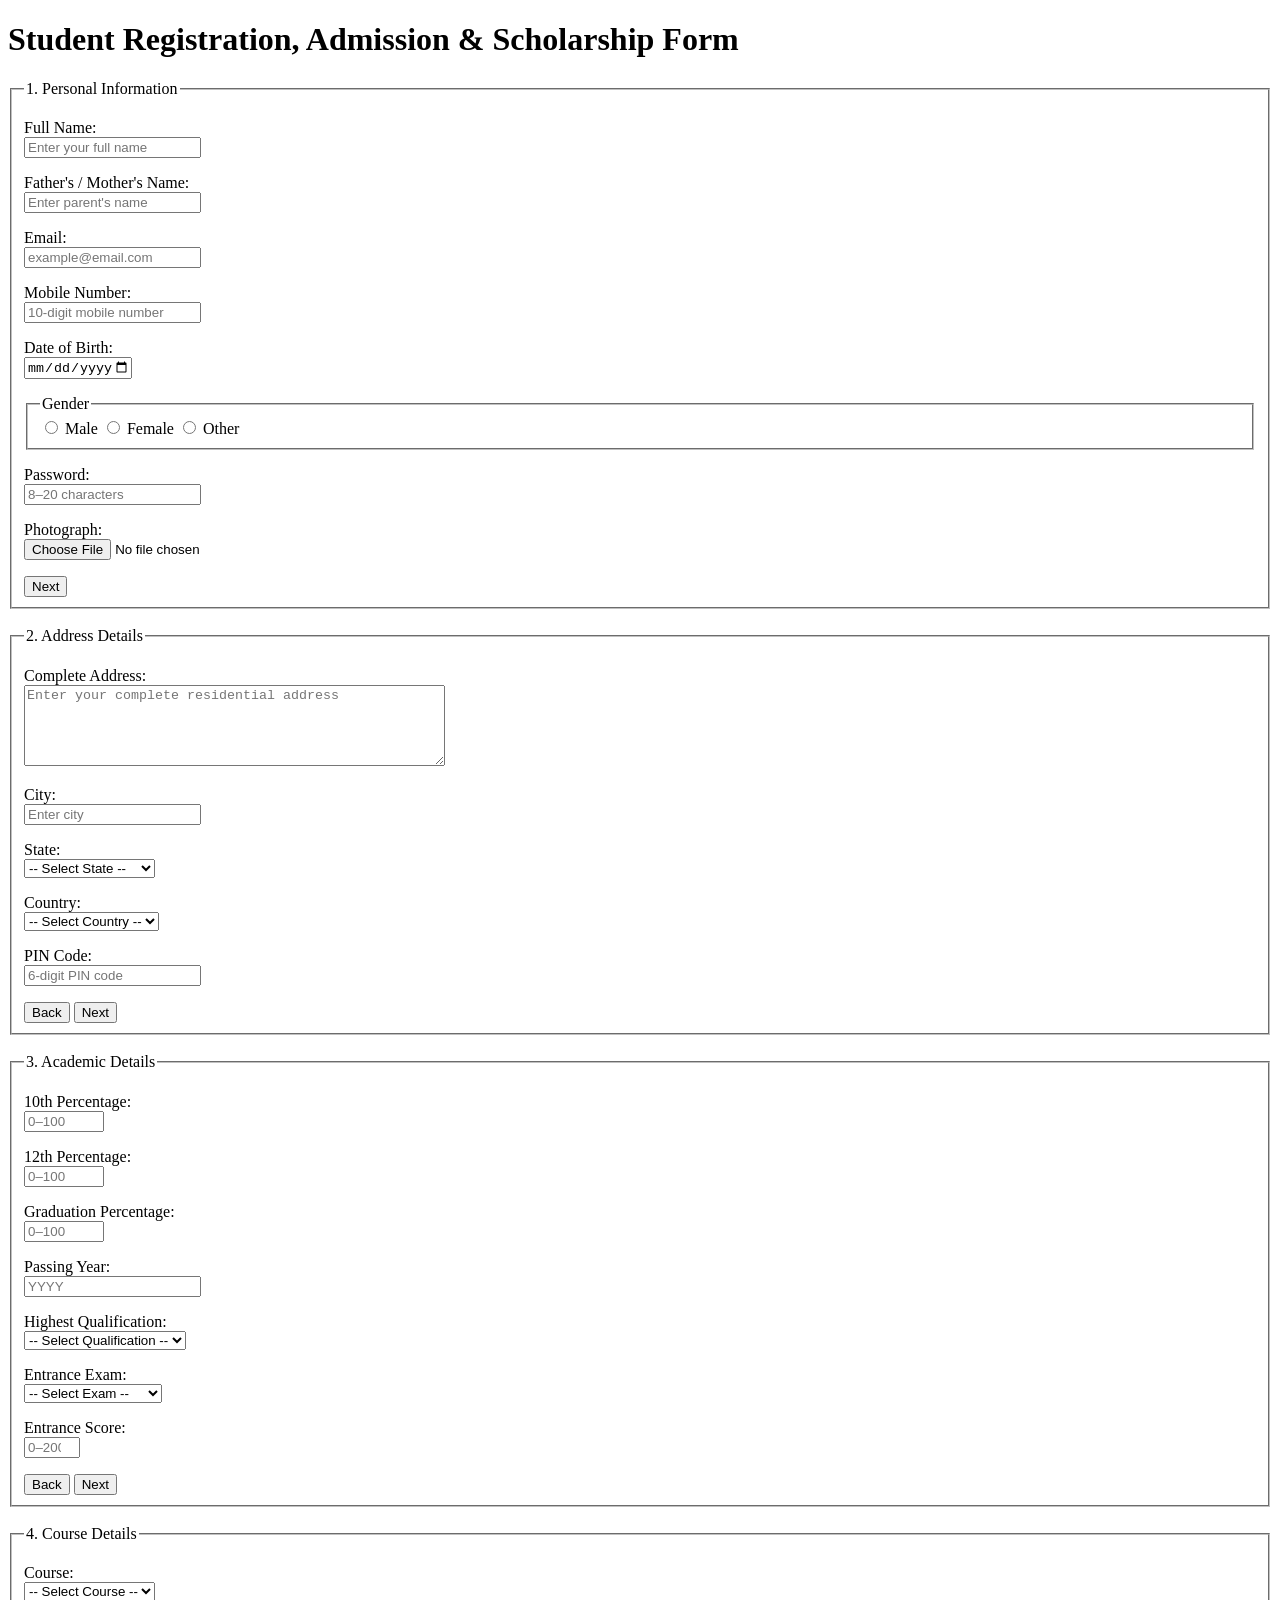
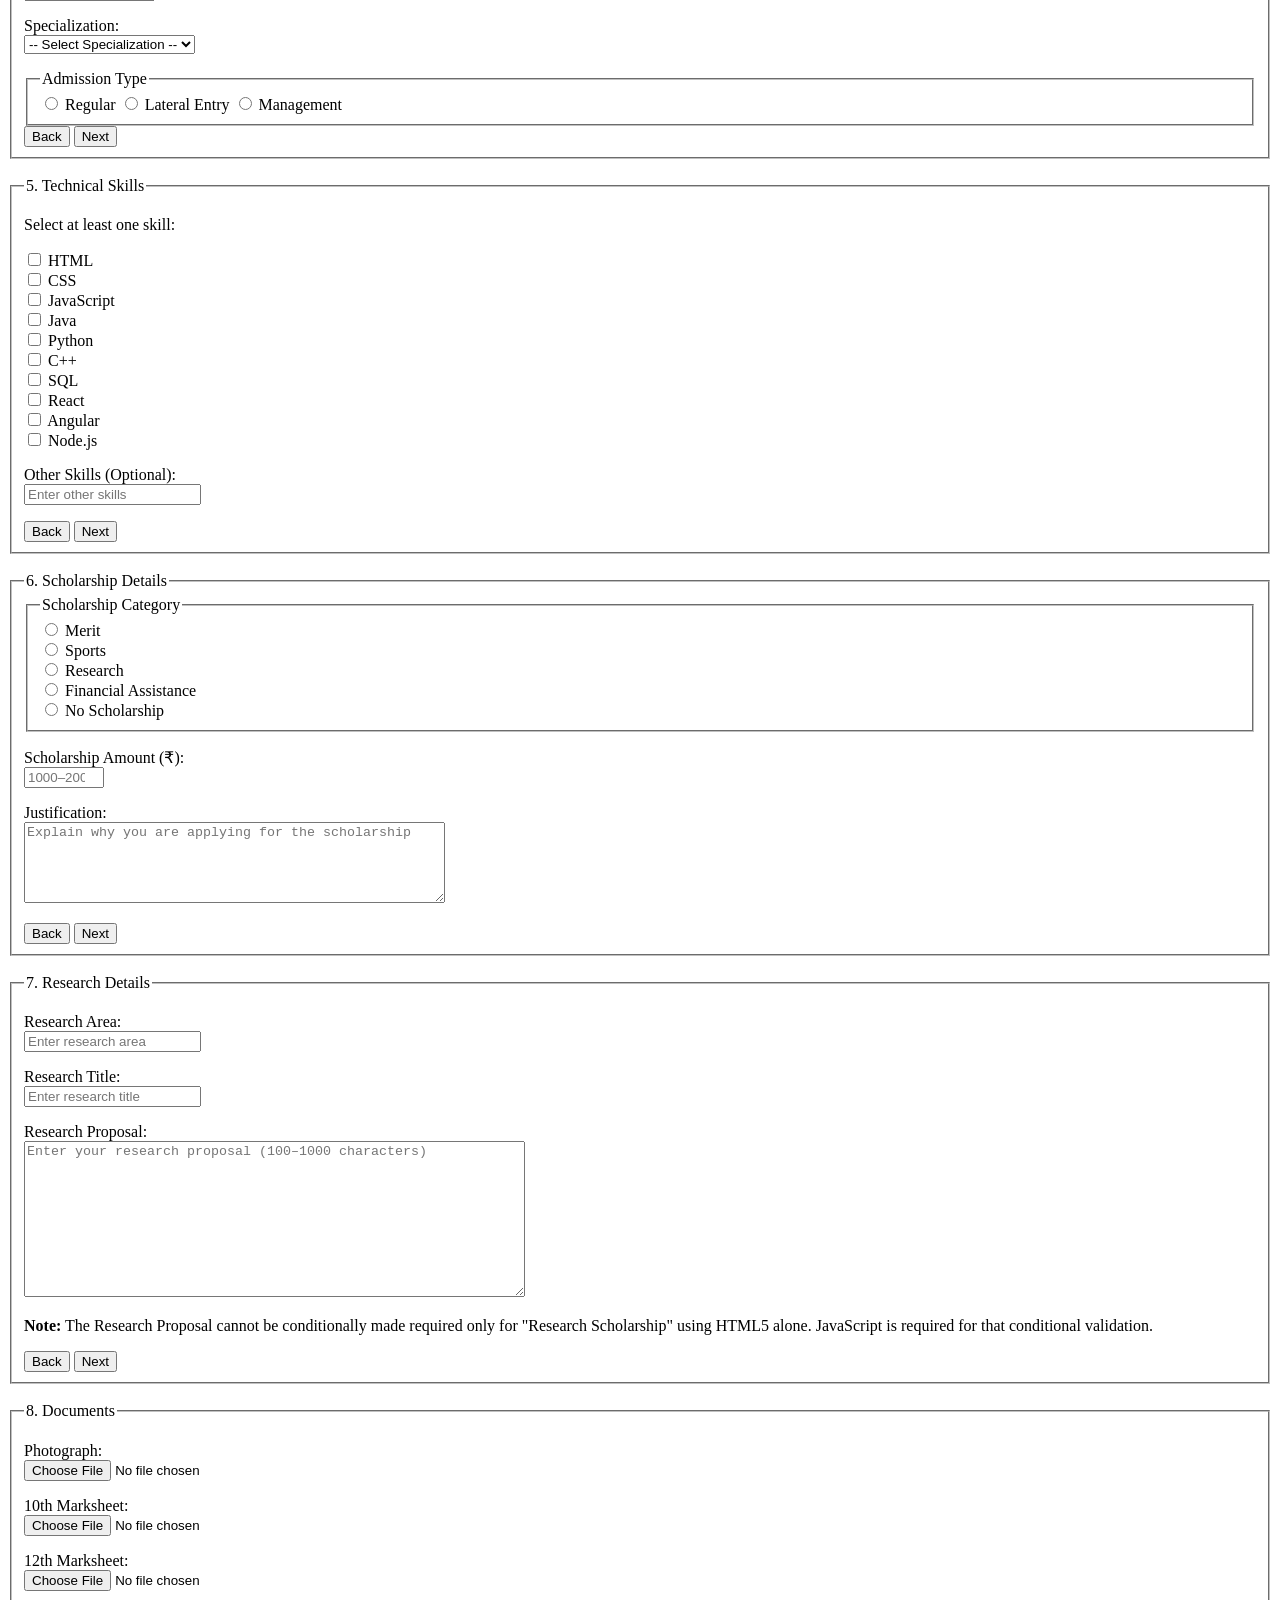
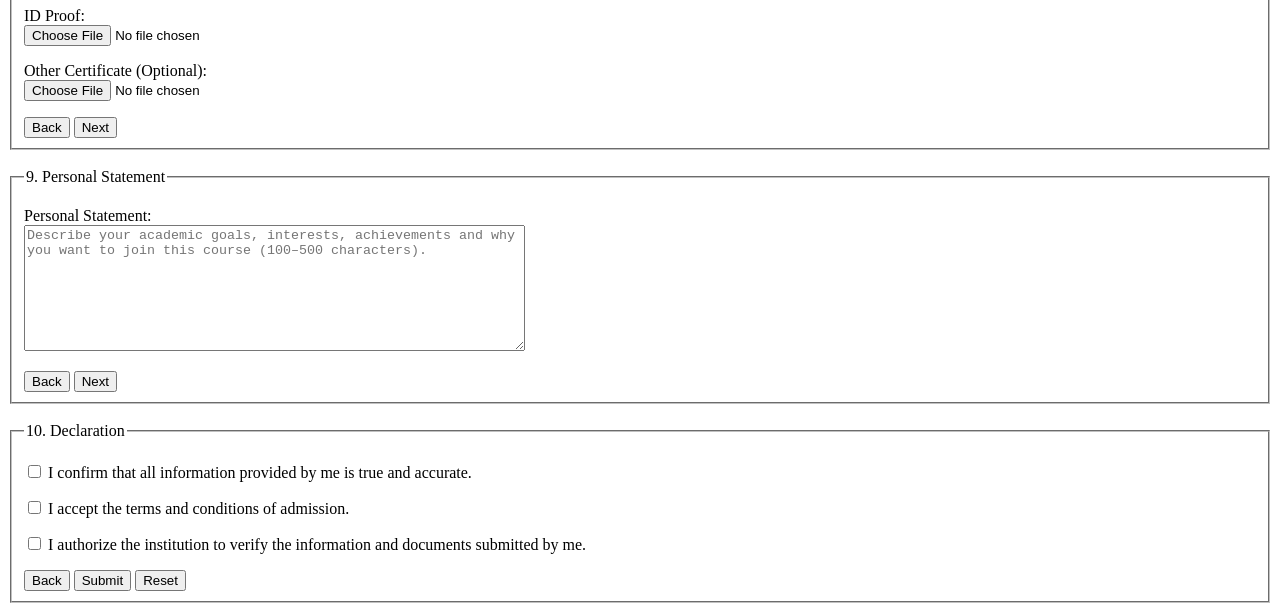
<file: form.html>
<!DOCTYPE html>
<html lang="en">
<head>
    <meta charset="UTF-8">
    <meta name="viewport" content="width=device-width, initial-scale=1.0">
    <title>Student Registration, Admission & Scholarship Form</title>
</head>

<body>

<h1>Student Registration, Admission & Scholarship Form</h1>

<form action="#" method="post" enctype="multipart/form-data" autocomplete="on">

    <fieldset>
        <legend>1. Personal Information</legend>

        <p>
            <label for="fullName">Full Name:</label><br>
            <input
                type="text"
                id="fullName"
                name="fullName"
                required
                minlength="3"
                maxlength="50"
                placeholder="Enter your full name"
                autocomplete="name">
        </p>

        <p>
            <label for="parentName">Father's / Mother's Name:</label><br>
            <input
                type="text"
                id="parentName"
                name="parentName"
                required
                minlength="3"
                maxlength="50"
                placeholder="Enter parent's name">
        </p>

        <p>
            <label for="email">Email:</label><br>
            <input
                type="email"
                id="email"
                name="email"
                required
                placeholder="example@email.com"
                autocomplete="email">
        </p>

        <p>
            <label for="mobile">Mobile Number:</label><br>
            <input
                type="tel"
                id="mobile"
                name="mobile"
                required
                pattern="[0-9]{10}"
                maxlength="10"
                placeholder="10-digit mobile number"
                autocomplete="tel">
        </p>

        <p>
            <label for="dob">Date of Birth:</label><br>
            <!-- Maximum date is set to 17 years before 21-Aug-2026 -->
            <input
                type="date"
                id="dob"
                name="dob"
                required
                max="2009-08-21">
        </p>

        <fieldset>
            <legend>Gender</legend>

            <input
                type="radio"
                id="male"
                name="gender"
                value="Male"
                required>
            <label for="male">Male</label>

            <input
                type="radio"
                id="female"
                name="gender"
                value="Female">
            <label for="female">Female</label>

            <input
                type="radio"
                id="otherGender"
                name="gender"
                value="Other">
            <label for="otherGender">Other</label>
        </fieldset>

        <p>
            <label for="password">Password:</label><br>
                <input
                type="password"
                id="password"
                name="password"
                required
                minlength="8"
                maxlength="20"
                placeholder="8–20 characters"
                pattern="(?=.*[A-Z])(?=.*[a-z])(?=.*[0-9])(?=.*[^A-Za-z0-9]).{8,20}"
                title="Password must be 8–20 characters and contain at least 1 uppercase letter, 1 lowercase letter, 1 number, and 1 special character.">
        </p>

        <p>
            <label for="photograph">Photograph:</label><br>
            <input
                type="file"
                id="photograph"
                name="photograph"
                required
                accept=".jpg,.jpeg,.png,image/jpeg,image/png">
        </p>

        <button type="button">Next</button>
    </fieldset>


    <br>



    <fieldset>
        <legend>2. Address Details</legend>

        <p>
            <label for="address">Complete Address:</label><br>
            <textarea
                id="address"
                name="address"
                required
                minlength="20"
                maxlength="200"
                rows="5"
                cols="50"
                placeholder="Enter your complete residential address"></textarea>
        </p>

        <p>
            <label for="city">City:</label><br>
            <input
                type="text"
                id="city"
                name="city"
                required
                minlength="2"
                maxlength="30"
                placeholder="Enter city">
        </p>

        <p>
            <label for="state">State:</label><br>
            <select id="state" name="state" required>
                <option value="">-- Select State --</option>
                <option value="Andhra Pradesh">Andhra Pradesh</option>
                <option value="Delhi">Delhi</option>
                <option value="Goa">Goa</option>
                <option value="Gujarat">Gujarat</option>
                <option value="Haryana">Haryana</option>
                <option value="Himachal Pradesh">Himachal Pradesh</option>
                <option value="Jharkhand">Jharkhand</option>
                <option value="Karnataka">Karnataka</option>
                <option value="Kerala">Kerala</option>
                <option value="Madhya Pradesh">Madhya Pradesh</option>
                <option value="Maharashtra">Maharashtra</option>
                <option value="Odisha">Odisha</option>
                <option value="Punjab">Punjab</option>
                <option value="Rajasthan">Rajasthan</option>
                <option value="Tamil Nadu">Tamil Nadu</option>
                <option value="Telangana">Telangana</option>
                <option value="Uttar Pradesh">Uttar Pradesh</option>
                <option value="Uttarakhand">Uttarakhand</option>
                <option value="West Bengal">West Bengal</option>
            </select>
        </p>

        <p>
            <label for="country">Country:</label><br>
            <select id="country" name="country" required>
                <option value="">-- Select Country --</option>
                <option value="India">India</option>
                <option value="Nepal">Nepal</option>
                <option value="Bangladesh">Bangladesh</option>
                <option value="Bhutan">Bhutan</option>
                <option value="Sri Lanka">Sri Lanka</option>
                <option value="United States">United States</option>
                <option value="United Kingdom">United Kingdom</option>
                <option value="Canada">Canada</option>
                <option value="Australia">Australia</option>
            </select>
        </p>

        <p>
            <label for="pin">PIN Code:</label><br>
            <input
                type="text"
                id="pin"
                name="pin"
                required
                pattern="[0-9]{6}"
                maxlength="6"
                placeholder="6-digit PIN code"
                inputmode="numeric">
        </p>

        <button type="button">Back</button>
        <button type="button">Next</button>
    </fieldset>


    <br>



    <fieldset>
        <legend>3. Academic Details</legend>

        <p>
            <label for="tenthPercentage">10th Percentage:</label><br>
            <input
                type="number"
                id="tenthPercentage"
                name="tenthPercentage"
                required
                min="0"
                max="100"
                step="0.01"
                placeholder="0–100">
        </p>

        <p>
            <label for="twelfthPercentage">12th Percentage:</label><br>
            <input
                type="number"
                id="twelfthPercentage"
                name="twelfthPercentage"
                required
                min="0"
                max="100"
                step="0.01"
                placeholder="0–100">
        </p>

        <p>
            <label for="graduationPercentage">Graduation Percentage:</label><br>
            <input
                type="number"
                id="graduationPercentage"
                name="graduationPercentage"
                min="0"
                max="100"
                step="0.01"
                placeholder="0–100">
        </p>

        <p>
            <label for="passingYear">Passing Year:</label><br>
            <input
                type="text"
                id="passingYear"
                name="passingYear"
                required
                pattern="[0-9]{4}"
                maxlength="4"
                placeholder="YYYY"
                inputmode="numeric">
        </p>

        <p>
            <label for="highestQualification">Highest Qualification:</label><br>
            <select
                id="highestQualification"
                name="highestQualification"
                required>
                <option value="">-- Select Qualification --</option>
                <option value="10th">10th</option>
                <option value="12th">12th</option>
                <option value="Diploma">Diploma</option>
                <option value="Graduation">Graduation</option>
                <option value="Post Graduation">Post Graduation</option>
            </select>
        </p>

        <p>
            <label for="entranceExam">Entrance Exam:</label><br>
            <select
                id="entranceExam"
                name="entranceExam"
                required>
                <option value="">-- Select Exam --</option>
                <option value="JEE Main">JEE Main</option>
                <option value="JEE Advanced">JEE Advanced</option>
                <option value="NEET">NEET</option>
                <option value="CUET">CUET</option>
                <option value="CAT">CAT</option>
                <option value="GATE">GATE</option>
                <option value="University Entrance">University Entrance</option>
            </select>
        </p>

        <p>
            <label for="entranceScore">Entrance Score:</label><br>
            <input
                type="number"
                id="entranceScore"
                name="entranceScore"
                required
                min="0"
                max="200"
                placeholder="0–200">
        </p>

        <button type="button">Back</button>
        <button type="button">Next</button>
    </fieldset>


    <br>

    <fieldset>
        <legend>4. Course Details</legend>

        <p>
            <label for="course">Course:</label><br>
            <select id="course" name="course" required>
                <option value="">-- Select Course --</option>
                <option value="B.Tech">B.Tech</option>
                <option value="BCA">BCA</option>
                <option value="BBA">BBA</option>
                <option value="B.Sc">B.Sc</option>
                <option value="M.Tech">M.Tech</option>
                <option value="MCA">MCA</option>
                <option value="MBA">MBA</option>
                <option value="M.Sc">M.Sc</option>
            </select>
        </p>

        <p>
            <label for="specialization">Specialization:</label><br>
            <select
                id="specialization"
                name="specialization"
                required>
                <option value="">-- Select Specialization --</option>
                <option value="Computer Science">Computer Science</option>
                <option value="Information Technology">Information Technology</option>
                <option value="Artificial Intelligence">Artificial Intelligence</option>
                <option value="Data Science">Data Science</option>
                <option value="Electronics">Electronics</option>
                <option value="Mechanical">Mechanical</option>
                <option value="Civil">Civil</option>
                <option value="Business Administration">
                    Business Administration
                </option>
            </select>
        </p>

        <fieldset>
            <legend>Admission Type</legend>

            <input
                type="radio"
                id="regular"
                name="admissionType"
                value="Regular"
                required>
            <label for="regular">Regular</label>

            <input
                type="radio"
                id="lateral"
                name="admissionType"
                value="Lateral Entry">
            <label for="lateral">Lateral Entry</label>

            <input
                type="radio"
                id="management"
                name="admissionType"
                value="Management">
            <label for="management">Management</label>
        </fieldset>

        <button type="button">Back</button>
        <button type="button">Next</button>
    </fieldset>


    <br>


    <fieldset>
        <legend>5. Technical Skills</legend>

        <p>Select at least one skill:</p>

        <input type="checkbox" id="html" name="skills" value="HTML">
        <label for="html">HTML</label><br>

        <input type="checkbox" id="css" name="skills" value="CSS">
        <label for="css">CSS</label><br>

        <input type="checkbox" id="javascript" name="skills" value="JavaScript">
        <label for="javascript">JavaScript</label><br>

        <input type="checkbox" id="java" name="skills" value="Java">
        <label for="java">Java</label><br>

        <input type="checkbox" id="python" name="skills" value="Python">
        <label for="python">Python</label><br>

        <input type="checkbox" id="cpp" name="skills" value="C++">
        <label for="cpp">C++</label><br>

        <input type="checkbox" id="sql" name="skills" value="SQL">
        <label for="sql">SQL</label><br>

        <input type="checkbox" id="react" name="skills" value="React">
        <label for="react">React</label><br>

        <input type="checkbox" id="angular" name="skills" value="Angular">
        <label for="angular">Angular</label><br>

        <input type="checkbox" id="nodejs" name="skills" value="Node.js">
        <label for="nodejs">Node.js</label>

        <p>
            <label for="otherSkills">Other Skills (Optional):</label><br>
            <input
                type="text"
                id="otherSkills"
                name="otherSkills"
                minlength="2"
                maxlength="50"
                placeholder="Enter other skills">
        </p>

        <button type="button">Back</button>
        <button type="button">Next</button>
    </fieldset>


    <br>

    <fieldset>
        <legend>6. Scholarship Details</legend>

        <fieldset>
            <legend>Scholarship Category</legend>

            <input
                type="radio"
                id="merit"
                name="scholarshipCategory"
                value="Merit"
                required>
            <label for="merit">Merit</label><br>

            <input
                type="radio"
                id="sports"
                name="scholarshipCategory"
                value="Sports">
            <label for="sports">Sports</label><br>

            <input
                type="radio"
                id="research"
                name="scholarshipCategory"
                value="Research">
            <label for="research">Research</label><br>

            <input
                type="radio"
                id="financial"
                name="scholarshipCategory"
                value="Financial Assistance">
            <label for="financial">Financial Assistance</label><br>

            <input
                type="radio"
                id="noScholarship"
                name="scholarshipCategory"
                value="No Scholarship">
            <label for="noScholarship">No Scholarship</label>
        </fieldset>

        <p>
            <label for="scholarshipAmount">
                Scholarship Amount (₹):
            </label><br>
            <input
                type="number"
                id="scholarshipAmount"
                name="scholarshipAmount"
                min="1000"
                max="200000"
                placeholder="1000–200000">
        </p>

        <p>
            <label for="justification">Justification:</label><br>
            <textarea
                id="justification"
                name="justification"
                minlength="50"
                maxlength="300"
                rows="5"
                cols="50"
                placeholder="Explain why you are applying for the scholarship"></textarea>
        </p>

        <button type="button">Back</button>
        <button type="button">Next</button>
    </fieldset>


    <br>

    <fieldset>
        <legend>7. Research Details</legend>

        <p>
            <label for="researchArea">Research Area:</label><br>
            <input
                type="text"
                id="researchArea"
                name="researchArea"
                minlength="2"
                maxlength="100"
                placeholder="Enter research area">
        </p>

        <p>
            <label for="researchTitle">Research Title:</label><br>
            <input
                type="text"
                id="researchTitle"
                name="researchTitle"
                minlength="2"
                maxlength="200"
                placeholder="Enter research title">
        </p>

        <p>
            <label for="proposal">Research Proposal:</label><br>
            <textarea
                id="proposal"
                name="proposal"
                minlength="100"
                maxlength="1000"
                rows="10"
                cols="60"
                placeholder="Enter your research proposal (100–1000 characters)"></textarea>
        </p>

        <p>
            <strong>Note:</strong>
            The Research Proposal cannot be conditionally made required
            only for "Research Scholarship" using HTML5 alone.
            JavaScript is required for that conditional validation.
        </p>

        <button type="button">Back</button>
        <button type="button">Next</button>
    </fieldset>


    <br>


    <fieldset>
        <legend>8. Documents</legend>

        <p>
            <label for="documentPhotograph">Photograph:</label><br>
            <input
                type="file"
                id="documentPhotograph"
                name="documentPhotograph"
                required
                accept=".pdf,.jpg,.jpeg,.png,application/pdf,image/jpeg,image/png">
        </p>

        <p>
            <label for="tenthMarksheet">10th Marksheet:</label><br>
            <input
                type="file"
                id="tenthMarksheet"
                name="tenthMarksheet"
                required
                accept=".pdf,.jpg,.jpeg,.png,application/pdf,image/jpeg,image/png">
        </p>

        <p>
            <label for="twelfthMarksheet">12th Marksheet:</label><br>
            <input
                type="file"
                id="twelfthMarksheet"
                name="twelfthMarksheet"
                required
                accept=".pdf,.jpg,.jpeg,.png,application/pdf,image/jpeg,image/png">
        </p>

        <p>
            <label for="idProof">ID Proof:</label><br>
            <input
                type="file"
                id="idProof"
                name="idProof"
                required
                accept=".pdf,.jpg,.jpeg,.png,application/pdf,image/jpeg,image/png">
        </p>

        <p>
            <label for="otherCertificate">
                Other Certificate (Optional):
            </label><br>
            <input
                type="file"
                id="otherCertificate"
                name="otherCertificate"
                accept=".pdf,.jpg,.jpeg,.png,application/pdf,image/jpeg,image/png">
        </p>

        <button type="button">Back</button>
        <button type="button">Next</button>
    </fieldset>


    <br>


    <fieldset>
        <legend>9. Personal Statement</legend>

        <p>
            <label for="personalStatement">Personal Statement:</label><br>
            <textarea
                id="personalStatement"
                name="personalStatement"
                required
                minlength="100"
                maxlength="500"
                rows="8"
                cols="60"
                placeholder="Describe your academic goals, interests, achievements and why you want to join this course (100–500 characters)."></textarea>
        </p>

        <button type="button">Back</button>
        <button type="button">Next</button>
    </fieldset>


    <br>

    <fieldset>
        <legend>10. Declaration</legend>

        <p>
            <input
                type="checkbox"
                id="accuracy"
                name="declarationAccuracy"
                value="yes"
                required>
            <label for="accuracy">
                I confirm that all information provided by me is true
                and accurate.
            </label>
        </p>

        <p>
            <input
                type="checkbox"
                id="terms"
                name="declarationTerms"
                value="yes"
                required>
            <label for="terms">
                I accept the terms and conditions of admission.
            </label>
        </p>

        <p>
            <input
                type="checkbox"
                id="verification"
                name="declarationVerification"
                value="yes"
                required>
            <label for="verification">
                I authorize the institution to verify the information
                and documents submitted by me.
            </label>
        </p>

        <button type="button">Back</button>

        <button type="submit">Submit</button>

        <button type="reset">Reset</button>
    </fieldset>

</form>

</body>
</html>
</file>
